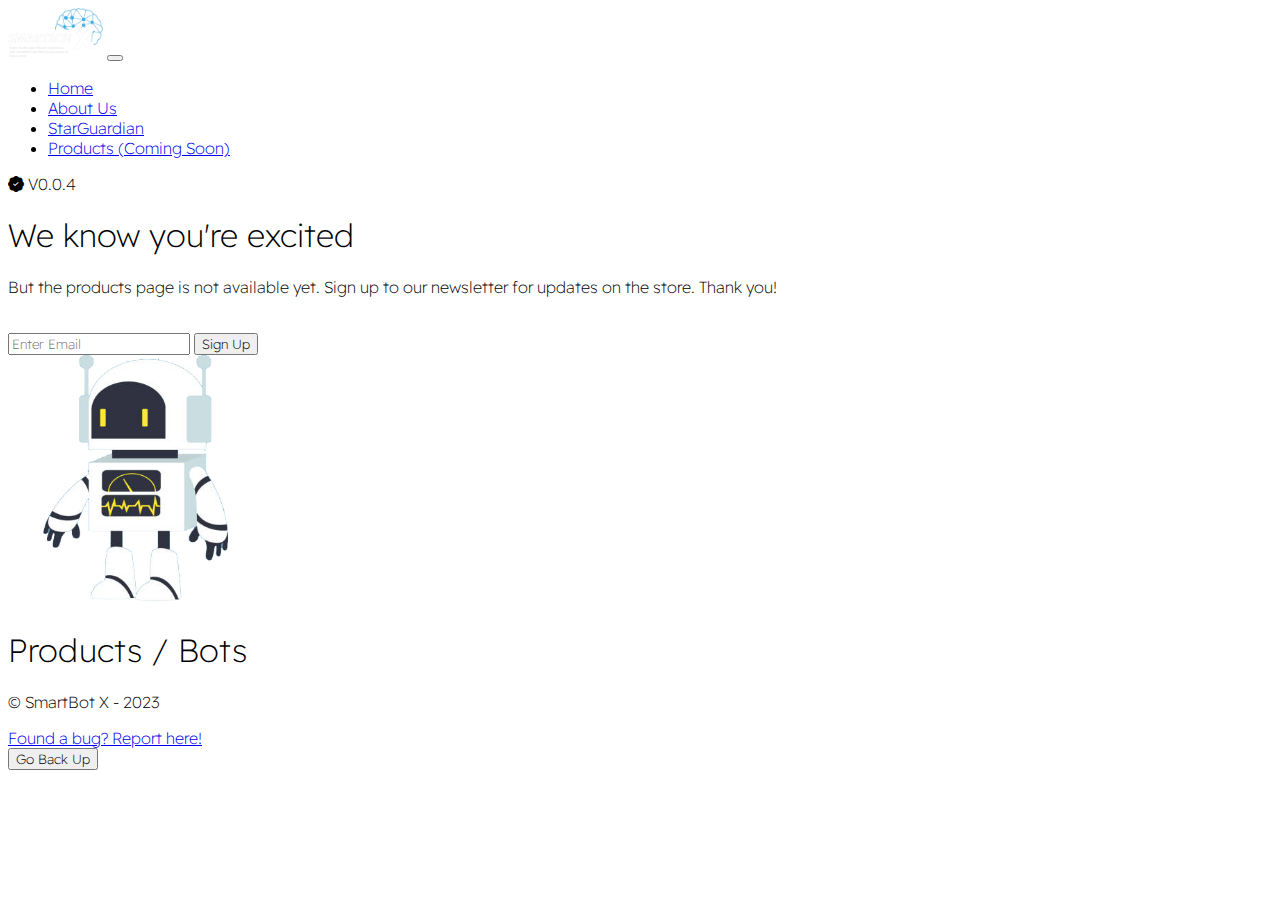
<file: Pages/products.html>
<!DOCTYPE html>
<html lang="en">
  <head>
    <meta charset="UTF-8" />
    <meta http-equiv="X-UA-Compatible" content="IE=edge" />
    <meta name="viewport" content="width=device-width, initial-scale=1.0" />
    <link
      rel="stylesheet"
      href="https://cdn.jsdelivr.net/npm/bootstrap-icons@1.10.3/font/bootstrap-icons.css"
    />
    <link
      href="https://cdn.jsdelivr.net/npm/bootstrap@5.3.0-alpha3/dist/css/bootstrap.min.css"
      rel="stylesheet"
      integrity="sha384-KK94CHFLLe+nY2dmCWGMq91rCGa5gtU4mk92HdvYe+M/SXH301p5ILy+dN9+nJOZ"
      crossorigin="anonymous"
    />
    <link href="../Resources/css/styles.css" rel="stylesheet" />
    <title>SmartBotX : StarGuardian</title>
  </head>
  <body>
    <!--Navigation-->
    <nav class="navbar navbar-expand-lg bg-dark navbar-dark" id="navi">
      <div class="container">
        <a class="navbar-brand logo" href="../index.html">
          <img class"img-fluid" src="../Resources/logo.png" alt="SmartBotX"
          width="95" height="50" ></a
        >

        <button
          class="navbar-toggler"
          type="button"
          data-bs-toggle="collapse"
          data-bs-target="#navbarText"
          aria-controls="navbarText"
          aria-expanded="false"
          aria-label="Toggle navigation"
        >
          <span class="navbar-toggler-icon"></span>
        </button>
        <div class="collapse navbar-collapse" id="navbarText">
          <ul class="navbar-nav me-auto mb-2 mb-lg-0">
            <li class="nav-item">
              <a class="nav-link" aria-current="page" href="../index.html"
                >Home</a
              >
            </li>
            <li class="nav-item">
              <a class="nav-link" href="../index.html#About">About Us</a>
            </li>
            <li>
                <a class="nav-link" href="./starguardian.html">StarGuardian</a>
            </li>
            <li class="nav-item">
              <a class="nav-link active" href="#">Products (Coming Soon)</a>
            </li>
          </ul>
          <i class="bi bi-patch-check-fill text-white"></i>
          <span class="navbar-text ps-2">V0.0.4</span>
        </div>
      </div>
    </nav>

    <!--Main-->
    <section
      class="bg-dark text-light p-5 p-lg-0 pt-lg-5 text-center text-sm-start"
    >
      <div class="container">
        <div class="d-sm-flex align-items-center justify-content-between">
          <div>
            <h1><span class="text-warning">We know you're excited</span></h1>
            <p class="lead">
                But the products page is not available yet. Sign up to our newsletter for updates on the store.
                Thank you!
            </p>
            <br />
            <div class="input-group news-input">
                <input type="text" class="form-control" placeholder="Enter Email">
                <button class="btn bg-dark btn-lg text-light" type="button">Sign Up</button>
              </div>
          </div>
          <img
            class="d-none d-md-block img-fluid"
            src="../Resources/a.png"
            alt="Robot"
            width="250"
            height="250"
          />
        </div>
      </div>
    </section>

        <!--Features-->
        <section class="text-light p-5 text-center text-sm-start">
          <div class="container">
            <h1 class="text-dark text-center">Products / Bots</h1>
            <div class="d-sm-flex align-items-center justify-content-between">
              <div>
              </div>
            </div>
          </div>
        </section>
        <script
          src="https://cdn.jsdelivr.net/npm/bootstrap@5.3.0-alpha3/dist/js/bootstrap.bundle.min.js"
          integrity="sha384-ENjdO4Dr2bkBIFxQpeoTz1HIcje39Wm4jDKdf19U8gI4ddQ3GYNS7NTKfAdVQSZe"
          crossorigin="anonymous"
        ></script>

    <script
      src="https://cdn.jsdelivr.net/npm/bootstrap@5.3.0-alpha3/dist/js/bootstrap.bundle.min.js"
      integrity="sha384-ENjdO4Dr2bkBIFxQpeoTz1HIcje39Wm4jDKdf19U8gI4ddQ3GYNS7NTKfAdVQSZe"
      crossorigin="anonymous"
    ></script>
  </body>
<!--Footer of Website-->
  <footer>
    <section class="bg-dark text-light p-5 text-center text-sm-start">
      <div class="container">
        <div class="d-sm-flex align-items-center justify-content-between">
          <div>
            <p>
              © SmartBot X - 2023
            </p>
            <a href="https://github.com/SmartBotX/SmartBotX-Website/issues/new">Found a bug? Report here!</a>
          </div>
          <a href="#navi"
          ><button class="btn btn-primary btn-lg mt-2 mt-sm-0">
            Go Back Up
          </button></a>
        </div>
      </div>
    </section>
  </footer>
</html>
</file>
<file: Resources/css/styles.css>
@import url('https://fonts.googleapis.com/css2?family=Readex+Pro:wght@200;300;400;500;600;700&display=swap');
@media(min-width: 768px){
    .news-input{
        width: 50%;
    }
}
*{
    font-weight: 200;
    font-family: 'Readex Pro', sans-serif;
}
.logo{
    font-weight: 400;
}
</file>
